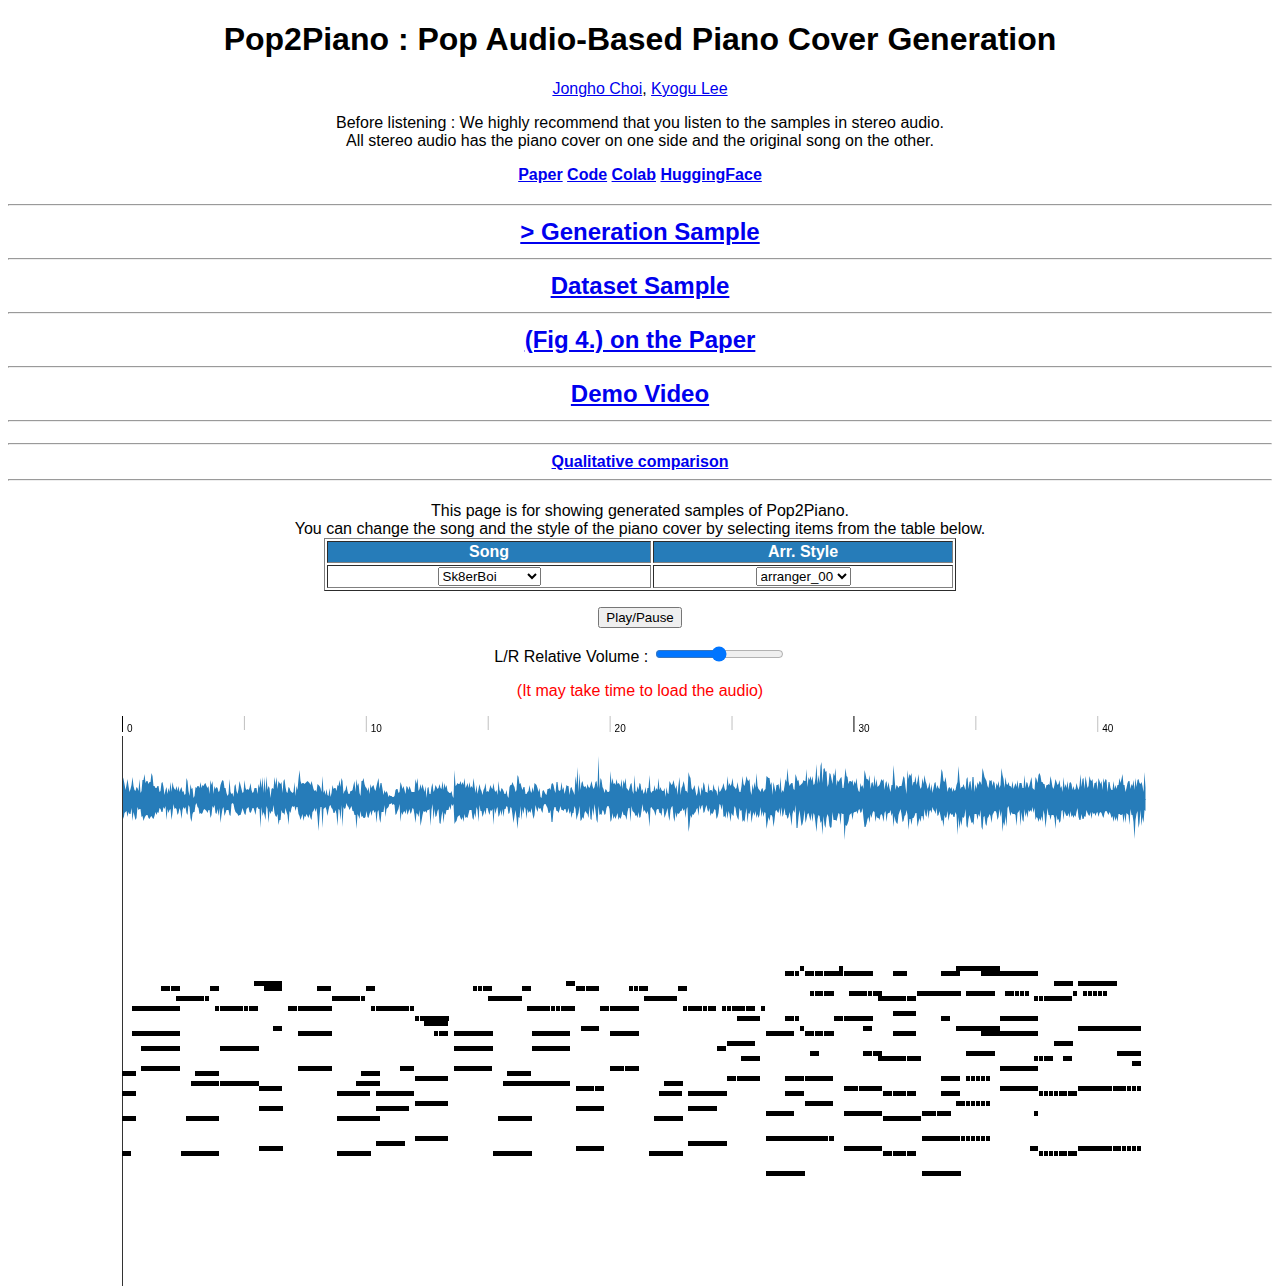
<file: index.html>
<!DOCTYPE html>
<html>

<head>
    <link rel="stylesheet" href="https://use.fontawesome.com/releases/v5.4.1/css/all.css"
        integrity="sha384-5sAR7xN1Nv6T6+dT2mhtzEpVJvfS3NScPQTrOxhwjIuvcA67KV2R5Jz6kr4abQsz" crossorigin="anonymous">
    <meta charset="utf-8">
    <script src="plugins/wavesurfer.min.js"></script>
    <script src="plugins/wavesurfer-regions.js"></script>
    <script src="plugins/wavesurfer.timeline.min.js"></script>
    <script src="plugins/jquery-1.12.4.min.js"></script>
    <link rel="stylesheet" href="index.css">
    <title>Pop2Piano</title>
</head>

<body>
    <center>
        <h1>Pop2Piano : Pop Audio-Based Piano Cover Generation</h2>
            <p style="width: 100%">
                <a href="mailto:jongho.choi@rebellions.ai">Jongho Choi</a>, <a href="mailto:kglee@snu.ac.kr">Kyogu
                    Lee</a>
            </p>
            <p>
                Before listening : We highly recommend that you listen to the samples in stereo audio.<br>
                All stereo audio has the piano cover on one side and the original song on the other.
            </p>
            <!-- <button onclick="location.href='https://arxiv.org/abs/2211.00895';">
                <i class="far fa-file"></i> Paper
            </button>
            <button onclick="location.href='https://github.com/sweetcocoa/pop2piano';">
                <i class="fab fa-github"></i> Github
            </button>
            <button onclick="location.href='https://bit.ly/pop2piano-colab';">
                <i class="fab fa-google-drive"></i> Colab
            </button>
            <button onclick="location.href='https://bit.ly/pop2piano-huggingface';">
                <i class="far fa-smile-beam"></i> HuggingFace
            </button> -->
            <strong>
                <a href="https://arxiv.org/abs/2211.00895" class="far fa-file">Paper</span></a>
                <a href="https://github.com/sweetcocoa/pop2piano" class="fab fa-github">Code</a>
                <a href="https://bit.ly/pop2piano-colab" class="fab fa-google-drive">Colab</a>
                <a href="https://bit.ly/pop2piano-huggingface" class="far fa-smile-beam">HuggingFace</a>
            </strong>
            <h2>
                <hr>
                <a href="index.html">> Generation Sample</a>
                <hr>
                <a href="dataset.html">Dataset Sample</a>
                <hr>
                <a href="fig_on_paper.html">(Fig 4.) on the Paper</a>
                <hr>
                <a href="https://www.youtube.com/watch?v=-SuI6snsbc4" class="fab fa-youtube"><span class='label'>Demo
                        Video</span></a>
                <hr>
            </h2>
            <h4>
                <hr>
                <a href="compare.html">Qualitative comparison</a>
                <hr>
            </h4>
            This page is for showing generated samples of Pop2Piano.<br>
            You can change the song and the style of the piano cover by selecting items from the table below.
            <div id='song_choose'>
                <table border="1" , width=50%>
                    <th bgcolor="#267CB9" style="color: white;">Song</th>
                    <th bgcolor="#267CB9" style="color: white;">Arr. Style</th>
                    <tr align="center">
                        <td>
                            <select id="s_pop">
                                <option value="Sk8erBoi">Sk8erBoi</option>
                                <option value="BadRomance">BadRomance</option>
                                <option value="BornThisWay">BornThisWay</option>
                                <option value="FkinPerfect">FkinPerfect</option>
                                <option value="LoveDive">LoveDive</option>
                            </select>
                        </td>
                        <td>
                            <select id="s_arranger">
                                <option value="arranger_00">arranger_00</option>
                                <option value="arranger_01">arranger_01</option>
                                <option value="arranger_02">arranger_02</option>
                                <option value="arranger_03">arranger_03</option>
                                <option value="arranger_04">arranger_04</option>
                                <option value="arranger_05">arranger_05</option>
                                <option value="arranger_06">arranger_06</option>
                                <option value="arranger_07">arranger_07</option>
                                <option value="arranger_08">arranger_08</option>
                                <option value="arranger_09">arranger_09</option>
                                <option value="arranger_10">arranger_10</option>
                                <option value="arranger_11">arranger_11</option>
                                <option value="arranger_12">arranger_12</option>
                                <option value="arranger_13">arranger_13</option>
                                <option value="arranger_14">arranger_14</option>
                                <option value="arranger_15">arranger_15</option>
                                <option value="arranger_16">arranger_16</option>
                                <option value="arranger_17">arranger_17</option>
                                <option value="arranger_18">arranger_18</option>
                                <option value="arranger_19">arranger_19</option>
                                <option value="arranger_20">arranger_20</option>
                            </select>
                        </td>

                    </tr>

                </table>

                <p>
                    <i class="fa fa-play" aria-hidden="true"></i><button onclick="togglePlay()">Play/Pause</button>
                </p>
                <p>
                    L/R Relative Volume : <input id="panner-input" type="range" min="-20" max="0" value="-10" />
                </p>
                <p style="color: red">(It may take time to load the audio)</p>
            </div>
    </center>
    <div id='button_block'>
        <div id='right_region'>
            <div id="waveform-timeline"></div>
            <div id="waveform"></div>
        </div>
    </div>

    <script type="text/javascript">
        var wavesurfer = WaveSurfer.create({
            container: '#waveform',
            waveColor: '#267CB9',
            progressColor: '#00008B',
            barHeight: 5,
        });

        (function () {
            wavesurfer.merger = wavesurfer.backend.ac.createChannelMerger(2);
            wavesurfer.splitter = wavesurfer.backend.ac.createChannelSplitter(2);
            wavesurfer.leftGain = wavesurfer.backend.ac.createGain();
            wavesurfer.rightGain = wavesurfer.backend.ac.createGain();
            wavesurfer.backend.setFilters([wavesurfer.splitter, wavesurfer.merger]);


            let onChange = function () {
                let xFloat = (parseInt(slider.value) / 20);
                wavesurfer.splitter.connect(wavesurfer.leftGain, 0);
                wavesurfer.splitter.connect(wavesurfer.rightGain, 1);
                wavesurfer.leftGain.gain.value = xFloat;
                wavesurfer.rightGain.gain.value = -xFloat;
                wavesurfer.leftGain.connect(wavesurfer.merger, 0, 0);
                wavesurfer.rightGain.connect(wavesurfer.merger, 0, 1);
            };
            let slider = document.querySelector('#panner-input');
            slider.addEventListener('input', onChange);
            slider.addEventListener('change', onChange);
            onChange();
        })();


        //create wave form
        load_song('arranger_00')


        $('#s_pop').on('change', function () {
            load_song($('#s_arranger').val())
        })

        $('#s_arranger').on('change', function () {
            load_song(this.value)
        })

        function togglePlay() {
            wavesurfer.params.barHeight = 10;
            wavesurfer.playPause()
        }

        function load_song(arranger) {
            name = arranger
            wavesurfer.load('assets/' + $("#s_pop").val() + "/" + arranger + '/play.mp3');
            wavesurfer.on('ready', function () {
                wavesurfer.params.barHeight = 10;
                if (arranger == name) {
                    var timeline = Object.create(WaveSurfer.Timeline);
                    timeline.init({
                        wavesurfer: wavesurfer,
                        container: '#waveform-timeline'
                    });
                    show_result($("#s_pop").val(), arranger)
                }
            });
        }

        function show_result(pop, arranger) {
            wavesurfer.clearRegions()
            $.getJSON('assets/' + pop + '/' + arranger + '/' + 'notes.json', function (data) {
                for (j in data) {
                    wavesurfer.addRegion({ start: data[j]['start'], end: data[j]['end'], top: (128 - data[j]['pitch']) * 5, color: 'hsla(0, 0%, 0%, 1.0)' });
                }
            });
        }

        $("wave").first().css("height", 550);

    </script>

</body>

</html>
</file>
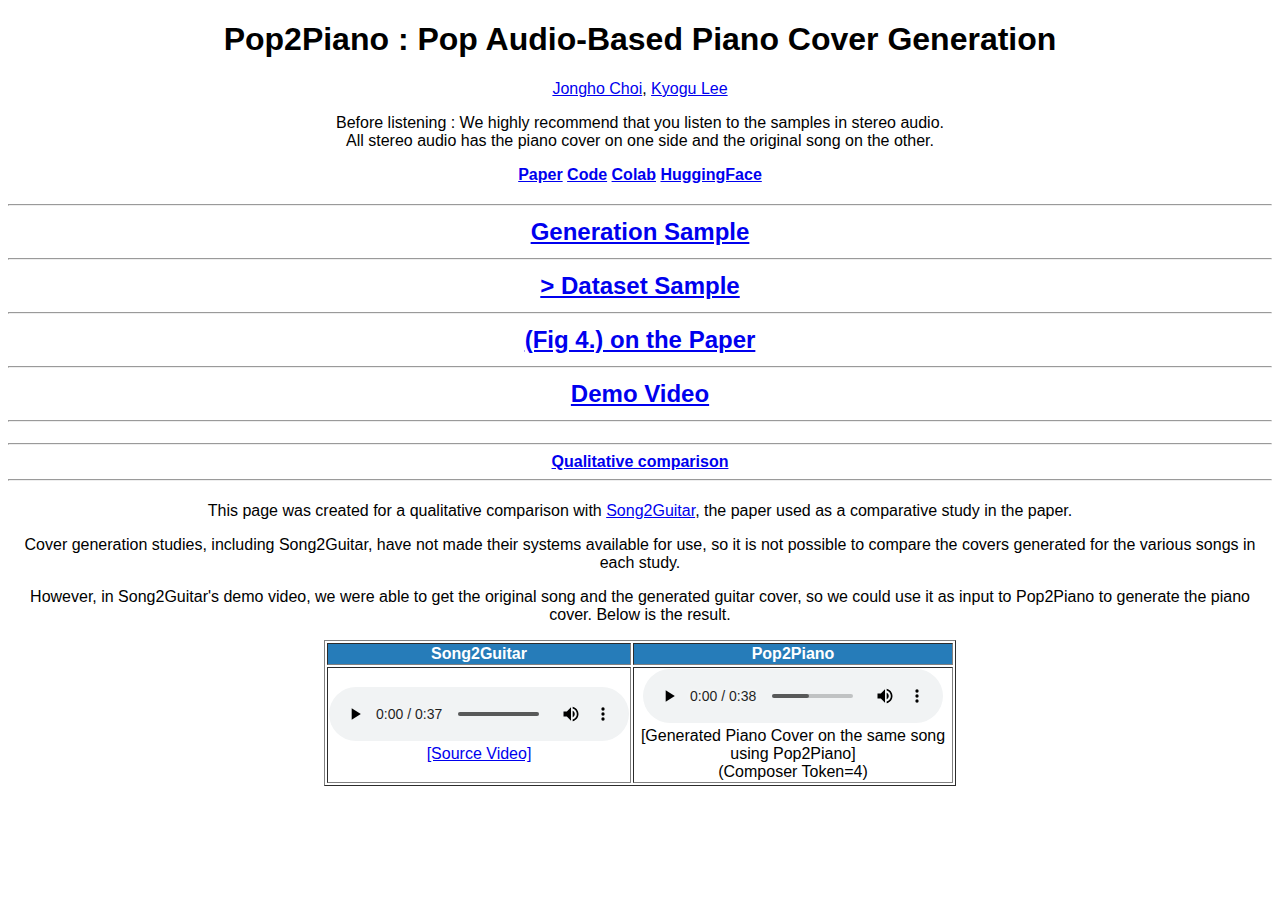
<file: compare.html>
<!DOCTYPE html>
<html>

<head>
    <link rel="stylesheet" href="https://use.fontawesome.com/releases/v5.4.1/css/all.css"
        integrity="sha384-5sAR7xN1Nv6T6+dT2mhtzEpVJvfS3NScPQTrOxhwjIuvcA67KV2R5Jz6kr4abQsz" crossorigin="anonymous">
    <meta charset="utf-8">
    <script src="plugins/wavesurfer.min.js"></script>
    <script src="plugins/wavesurfer-regions.js"></script>
    <script src="plugins/wavesurfer.timeline.min.js"></script>
    <script src="plugins/jquery-1.12.4.min.js"></script>
    <link rel="stylesheet" href="index.css">
    <title>Pop2Piano</title>
</head>

<body>
    <center>
        <h1>Pop2Piano : Pop Audio-Based Piano Cover Generation</h2>
            <p style="width: 100%">
                <a href="mailto:jongho.choi@rebellions.ai">Jongho Choi</a>, <a href="mailto:kglee@snu.ac.kr">Kyogu
                    Lee</a>
            </p>
            <p>
                Before listening : We highly recommend that you listen to the samples in stereo audio.<br>
                All stereo audio has the piano cover on one side and the original song on the other.
            </p>
            <strong>
                <a href="https://arxiv.org/abs/2211.00895" class="far fa-file">Paper</span></a>
                <a href="https://github.com/sweetcocoa/pop2piano" class="fab fa-github">Code</a>
                <a href="https://bit.ly/pop2piano-colab" class="fab fa-google-drive">Colab</a>
                <a href="https://bit.ly/pop2piano-huggingface" class="far fa-smile-beam">HuggingFace</a>
            </strong>
            <h2>
                <hr>
                <a href="index.html">Generation Sample</a>
                <hr>
                <a href="dataset.html">> Dataset Sample</a>
                <hr>
                <a href="fig_on_paper.html">(Fig 4.) on the Paper</a>
                <hr>
                <a href="https://www.youtube.com/watch?v=-SuI6snsbc4" class="fab fa-youtube"><span class='label'>Demo
                        Video</span></a>
                <hr>
            </h2>
            <h4>
                <hr>
                <a href="compare.html">Qualitative comparison</a>
                <hr>
            </h4>

            This page was created for a qualitative comparison with <a
                href="https://staff.aist.go.jp/m.goto/PAPER/ISMIR2017ariga.pdf">Song2Guitar</a>, the paper used as a
            comparative study
            in the paper. <p>
                Cover generation studies, including Song2Guitar, have not made their systems available for
                use, so it is not possible to compare the covers generated for the various songs in each study.
            <p>
                However, in Song2Guitar's demo video, we were able to get the original song and the generated guitar
                cover, so we could use it as input to Pop2Piano to generate the piano cover. Below is the result.
            <p>

            <div id='song_choose'>
                <table border="1" , width=50%>
                    <th bgcolor="#267CB9" style="color: white;">Song2Guitar</th>
                    <th bgcolor="#267CB9" style="color: white;">Pop2Piano</th>
                    <tr align="center">
                        <td>
                            <audio controls src="assets/Compare/Song2Guitar/output.mp3">
                                <a href="assets/Compare/Song2Guitar/output.mp3">
                                    Download audio
                                </a>
                            </audio>
                            <br>
                            <a href="https://www.youtube.com/watch?v=fN4-ibh7ZDI">[Source Video]</a>
                        </td>
                        <td>
                            <audio controls src="assets/Compare/Pop2Piano/output.mp3">
                                <a href="assets/Compare/Pop2Piano/output.mp3">
                                    Download audio
                                </a>
                            </audio>
                            <br> [Generated Piano Cover on the same song using Pop2Piano]
                            <br> (Composer Token=4)
                        </td>
                    </tr>
                </table>
            </div>
    </center>

</body>

</html>
</file>
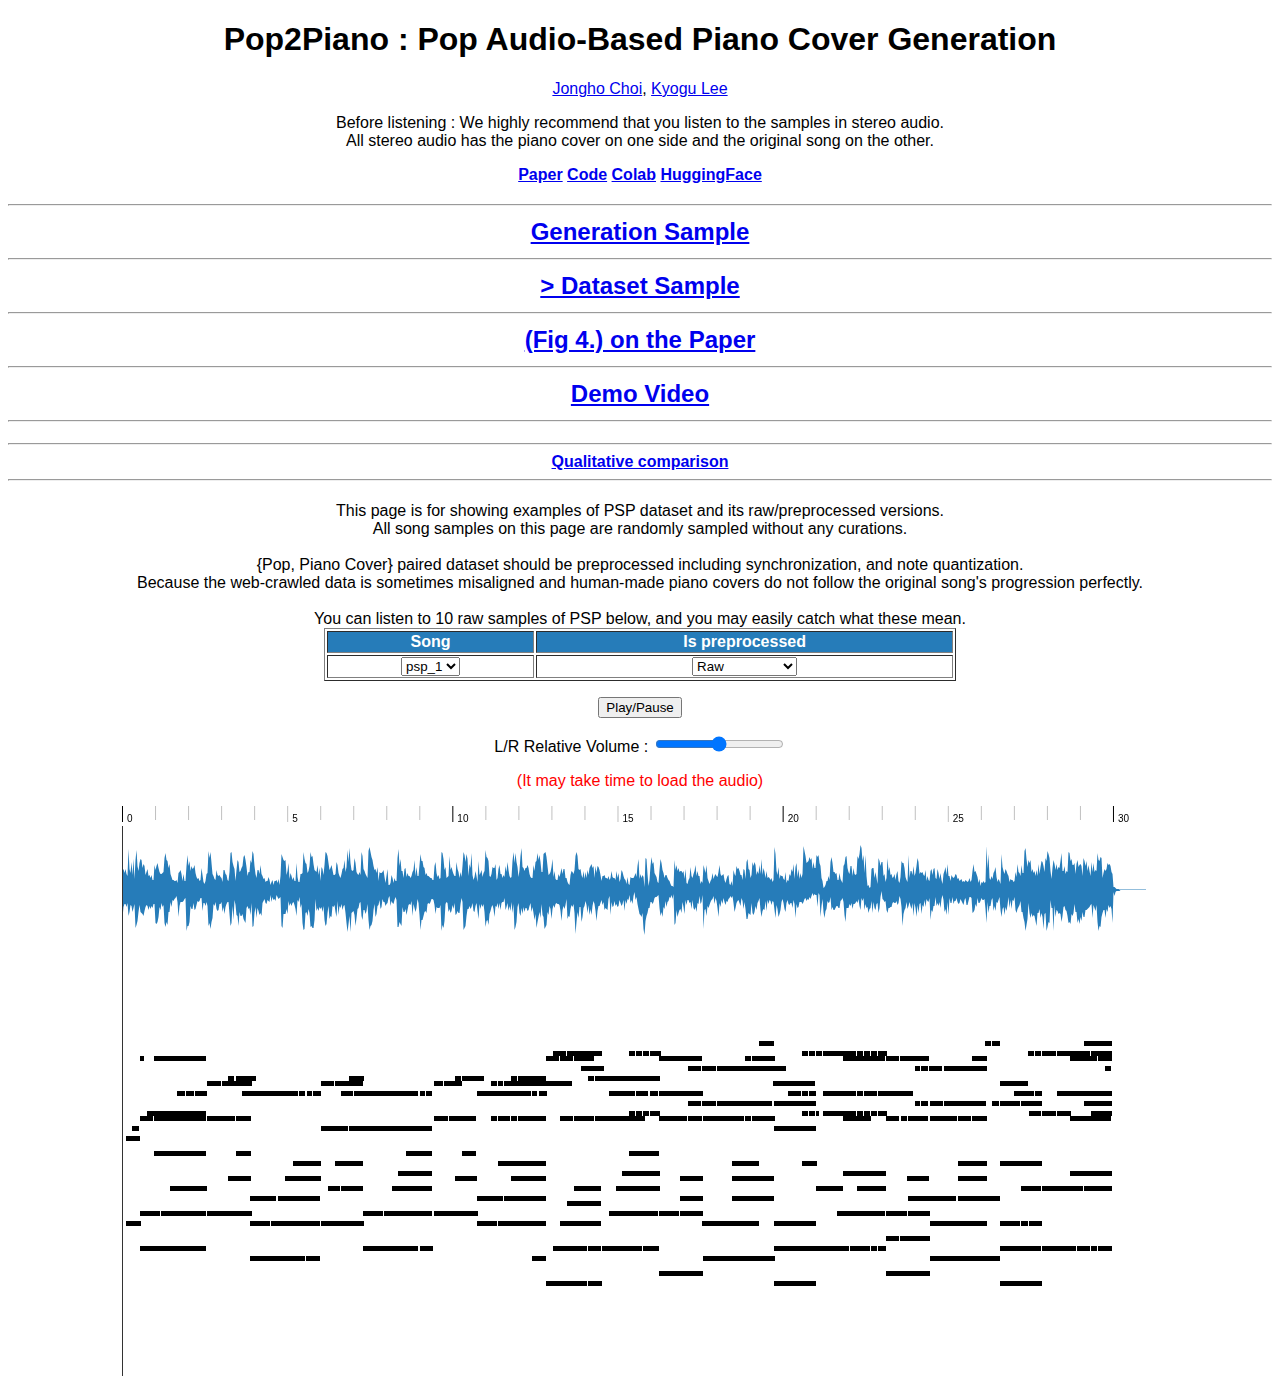
<file: dataset.html>
<!DOCTYPE html>
<html>

<head>
    <link rel="stylesheet" href="https://use.fontawesome.com/releases/v5.4.1/css/all.css"
        integrity="sha384-5sAR7xN1Nv6T6+dT2mhtzEpVJvfS3NScPQTrOxhwjIuvcA67KV2R5Jz6kr4abQsz" crossorigin="anonymous">
    <meta charset="utf-8">
    <script src="plugins/wavesurfer.min.js"></script>
    <script src="plugins/wavesurfer-regions.js"></script>
    <script src="plugins/wavesurfer.timeline.min.js"></script>
    <script src="plugins/jquery-1.12.4.min.js"></script>
    <link rel="stylesheet" href="index.css">
    <title>Pop2Piano</title>
</head>

<body>
    <center>
        <h1>Pop2Piano : Pop Audio-Based Piano Cover Generation</h2>
            <p style="width: 100%">
                <a href="mailto:jongho.choi@rebellions.ai">Jongho Choi</a>, <a href="mailto:kglee@snu.ac.kr">Kyogu
                    Lee</a>
            </p>
            <p>
                Before listening : We highly recommend that you listen to the samples in stereo audio.<br>
                All stereo audio has the piano cover on one side and the original song on the other.
            </p>
            <strong>
                <a href="https://arxiv.org/abs/2211.00895" class="far fa-file">Paper</span></a>
                <a href="https://github.com/sweetcocoa/pop2piano" class="fab fa-github">Code</a>
                <a href="https://bit.ly/pop2piano-colab" class="fab fa-google-drive">Colab</a>
                <a href="https://bit.ly/pop2piano-huggingface" class="far fa-smile-beam">HuggingFace</a>
            </strong>
            <h2>
                <hr>
                <a href="index.html">Generation Sample</a>
                <hr>
                <a href="dataset.html">> Dataset Sample</a>
                <hr>
                <a href="fig_on_paper.html">(Fig 4.) on the Paper</a>
                <hr>
                <a href="https://www.youtube.com/watch?v=-SuI6snsbc4" class="fab fa-youtube"><span class='label'>Demo
                        Video</span></a>
                <hr>
            </h2>
            <h4>
                <hr>
                <a href="compare.html">Qualitative comparison</a>
                <hr>
            </h4>
            This page is for showing examples of PSP dataset and its raw/preprocessed versions.<br>
            All song samples on this page are randomly sampled without any curations.<br>
            <br>
            {Pop, Piano Cover} paired dataset should be preprocessed including synchronization, and note
            quantization.<br>
            Because the web-crawled data is sometimes misaligned and human-made piano covers do not follow the original
            song's progression perfectly.<br>
            <br>
            You can listen to 10 raw samples of PSP below, and you may easily catch what these mean.

            <div id='song_choose'>
                <table border="1" , width=50%>
                    <th bgcolor="#267CB9" style="color: white;">Song</th>
                    <th bgcolor="#267CB9" style="color: white;">Is preprocessed</th>
                    <tr align="center">
                        <td>
                            <select id="s_pop">
                                <option value="wqF8UeNCi6I">psp_1</option>
                                <option value="vBu179-5WHc">psp_2</option>
                                <option value="QWJRLEDde6Q">psp_3</option>
                                <option value="obmbuEjTRWE">psp_4</option>
                                <option value="llYG9PWOSnU">psp_5</option>
                                <option value="jgmgx-Yn54c">psp_6</option>
                                <option value="G6A3DT_wwxM">psp_7</option>
                                <option value="fD0iWA78Hcw">psp_8</option>
                                <option value="6hgkkngtKuk">psp_9</option>
                            </select>
                        </td>
                        <td>
                            <select id="s_arranger">
                                <option value="raw">Raw</option>
                                <option value="preprocessed">Preprocessed</option>
                            </select>
                        </td>

                    </tr>

                </table>

                <p>
                    <i class="fa fa-play" aria-hidden="true"></i><button onclick="togglePlay()">Play/Pause</button>
                </p>
                <p>
                    L/R Relative Volume : <input id="panner-input" type="range" min="-20" max="0" value="-10" />
                </p>
                <p style="color: red">(It may take time to load the audio)</p>
            </div>
    </center>
    <div id='button_block'>
        <div id='right_region'>
            <div id="waveform-timeline"></div>
            <div id="waveform"></div>
        </div>
    </div>

    <script type="text/javascript">
        var wavesurfer = WaveSurfer.create({
            container: '#waveform',
            waveColor: '#267CB9',
            progressColor: '#00008B',
            barHeight: 5,
        });

        (function () {
            wavesurfer.merger = wavesurfer.backend.ac.createChannelMerger(2);
            wavesurfer.splitter = wavesurfer.backend.ac.createChannelSplitter(2);
            wavesurfer.leftGain = wavesurfer.backend.ac.createGain();
            wavesurfer.rightGain = wavesurfer.backend.ac.createGain();
            wavesurfer.backend.setFilters([wavesurfer.splitter, wavesurfer.merger]);


            let onChange = function () {
                let xFloat = (parseInt(slider.value) / 20);
                wavesurfer.splitter.connect(wavesurfer.leftGain, 0);
                wavesurfer.splitter.connect(wavesurfer.rightGain, 1);
                wavesurfer.leftGain.gain.value = xFloat;
                wavesurfer.rightGain.gain.value = -xFloat;
                wavesurfer.leftGain.connect(wavesurfer.merger, 0, 0);
                wavesurfer.rightGain.connect(wavesurfer.merger, 0, 1);
            };
            let slider = document.querySelector('#panner-input');
            slider.addEventListener('input', onChange);
            slider.addEventListener('change', onChange);
            onChange();
        })();


        //create wave form
        load_song('raw')


        $('#s_pop').on('change', function () {
            load_song($('#s_arranger').val())
        })

        $('#s_arranger').on('change', function () {
            load_song(this.value)
        })

        function togglePlay() {
            wavesurfer.params.barHeight = 10;
            wavesurfer.playPause()
        }

        function load_song(arranger) {
            name = arranger
            wavesurfer.load('assets/dataset/' + $("#s_pop").val() + "/" + arranger + '/play.mp3');
            wavesurfer.on('ready', function () {
                wavesurfer.params.barHeight = 10;
                if (arranger == name) {
                    var timeline = Object.create(WaveSurfer.Timeline);
                    timeline.init({
                        wavesurfer: wavesurfer,
                        container: '#waveform-timeline'
                    });
                    show_result($("#s_pop").val(), arranger)
                }
            });
        }

        function show_result(pop, arranger) {
            wavesurfer.clearRegions()
            $.getJSON('assets/dataset/' + pop + '/' + arranger + '/' + 'notes.json', function (data) {
                for (j in data) {
                    wavesurfer.addRegion({ start: data[j]['start'], end: data[j]['end'], top: (128 - data[j]['pitch']) * 5, color: 'hsla(0, 0%, 0%, 1.0)' });
                }
            });
        }

        $("wave").first().css("height", 550);

    </script>

</body>

</html>
</file>
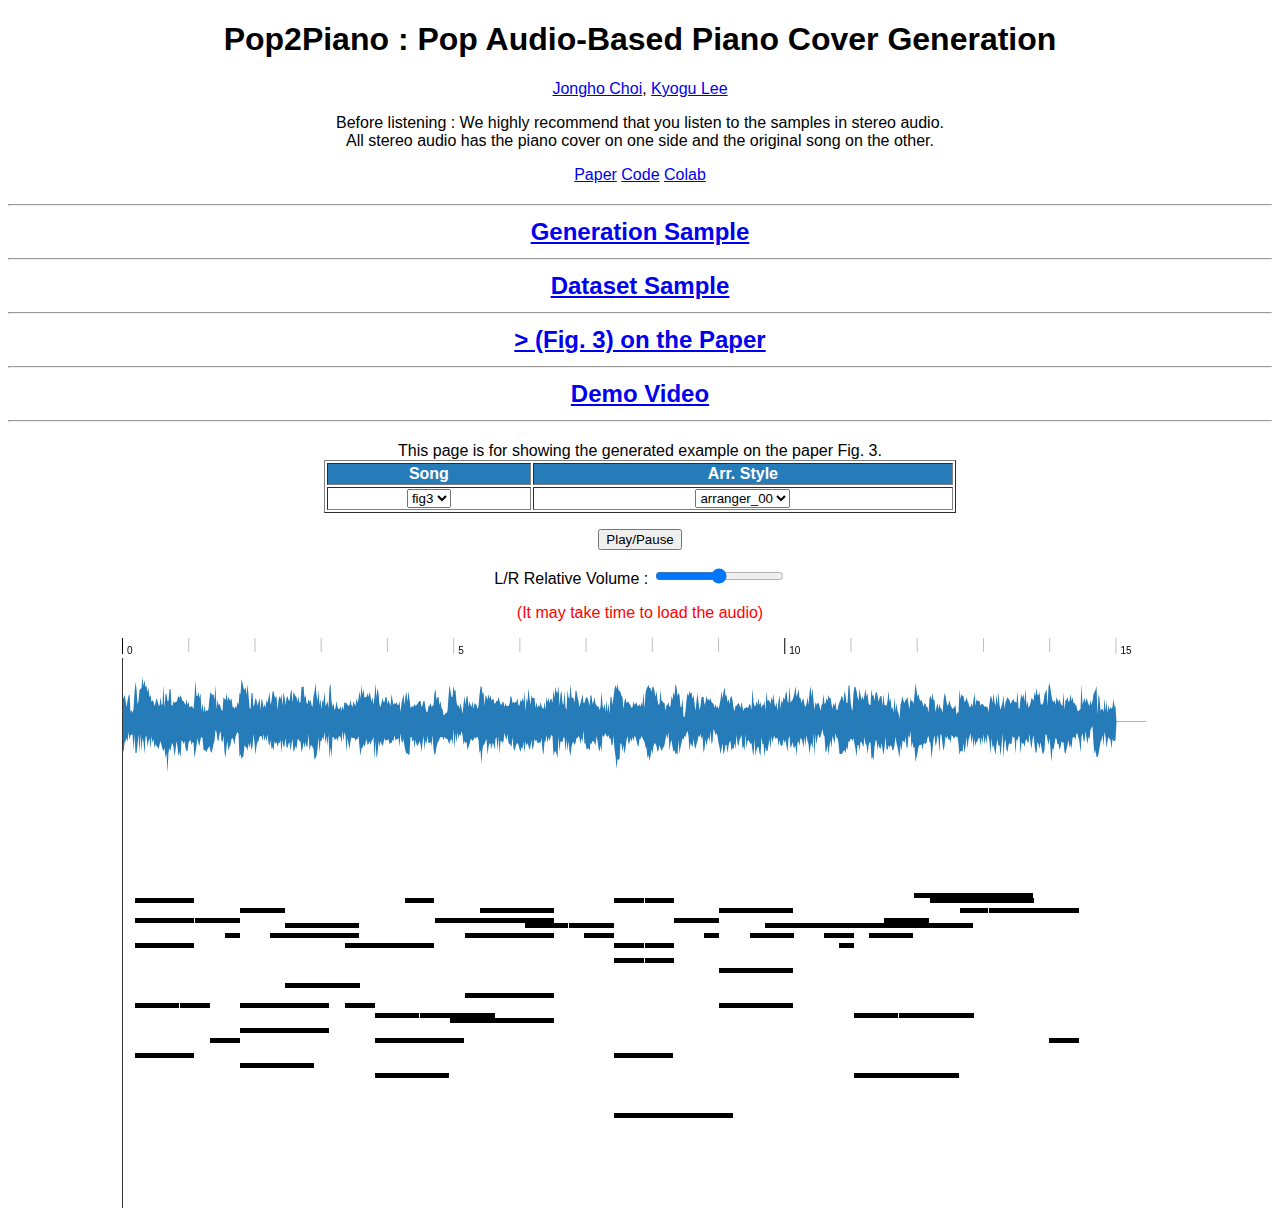
<file: fig3.html>
<!DOCTYPE html>
<html>

<head>
    <link rel="stylesheet" href="https://use.fontawesome.com/releases/v5.4.1/css/all.css"
        integrity="sha384-5sAR7xN1Nv6T6+dT2mhtzEpVJvfS3NScPQTrOxhwjIuvcA67KV2R5Jz6kr4abQsz" crossorigin="anonymous">
    <meta charset="utf-8">
    <script src="plugins/wavesurfer.min.js"></script>
    <script src="plugins/wavesurfer-regions.js"></script>
    <script src="plugins/wavesurfer.timeline.min.js"></script>
    <script src="plugins/jquery-1.12.4.min.js"></script>
    <link rel="stylesheet" href="index.css">
    <title>Pop2Piano</title>
</head>

<body>
    <center>
        <h1>Pop2Piano : Pop Audio-Based Piano Cover Generation</h2>
            <p style="width: 100%">
                <a href="mailto:jongho.choi@rebellions.ai">Jongho Choi</a>, <a href="mailto:kglee@snu.ac.kr">Kyogu
                    Lee</a>
            </p>
            <p>
                Before listening : We highly recommend that you listen to the samples in stereo audio.<br>
                All stereo audio has the piano cover on one side and the original song on the other.
            </p>
            <a href="https://Anonymous_for_Review">Paper</span></a>
            <a href="https://github.com/sweetcocoa/pop2piano" class="fab fa-github"><span class="label">Code</span></a>
            <a href="https://bit.ly/pop2piano-colab" class="fab fa-google-drive"><span class="label">Colab</span></a>
            <h2>
                <hr>
                <a href="index.html">Generation Sample</a>
                <hr>
                <a href="dataset.html">Dataset Sample</a>
                <hr>
                <a href="fig3.html">> (Fig. 3) on the Paper</a>
                <hr>
                <a href="https://www.youtube.com/watch?v=-SuI6snsbc4" class="fab fa-youtube"><span class='label'>Demo
                        Video</span></a>
                <hr>
            </h2>


            This page is for showing the generated example on the paper Fig. 3.<br>

            <div id='song_choose'>
                <table border="1" , width=50%>
                    <th bgcolor="#267CB9" style="color: white;">Song</th>
                    <th bgcolor="#267CB9" style="color: white;">Arr. Style</th>
                    <tr align="center">
                        <td>
                            <select id="s_pop">
                                <option value="fig3">fig3</option>
                            </select>
                        </td>
                        <td>
                            <select id="s_arranger">
                                <option value="arranger_00">arranger_00</option>
                            </select>
                        </td>

                    </tr>

                </table>

                <p>
                    <i class="fa fa-play" aria-hidden="true"></i><button onclick="togglePlay()">Play/Pause</button>
                </p>
                <p>
                    L/R Relative Volume : <input id="panner-input" type="range" min="-20" max="0" value="-10" />
                </p>
                <p style="color: red">(It may take time to load the audio)</p>
            </div>
    </center>
    <div id='button_block'>
        <div id='right_region'>
            <div id="waveform-timeline"></div>
            <div id="waveform"></div>
        </div>
    </div>

    <script type="text/javascript">
        var wavesurfer = WaveSurfer.create({
            container: '#waveform',
            waveColor: '#267CB9',
            progressColor: '#00008B',
            barHeight: 5,
        });

        (function () {
            wavesurfer.merger = wavesurfer.backend.ac.createChannelMerger(2);
            wavesurfer.splitter = wavesurfer.backend.ac.createChannelSplitter(2);
            wavesurfer.leftGain = wavesurfer.backend.ac.createGain();
            wavesurfer.rightGain = wavesurfer.backend.ac.createGain();
            wavesurfer.backend.setFilters([wavesurfer.splitter, wavesurfer.merger]);


            let onChange = function () {
                let xFloat = (parseInt(slider.value) / 20);
                wavesurfer.splitter.connect(wavesurfer.leftGain, 0);
                wavesurfer.splitter.connect(wavesurfer.rightGain, 1);
                wavesurfer.leftGain.gain.value = xFloat;
                wavesurfer.rightGain.gain.value = -xFloat;
                wavesurfer.leftGain.connect(wavesurfer.merger, 0, 0);
                wavesurfer.rightGain.connect(wavesurfer.merger, 0, 1);
            };
            let slider = document.querySelector('#panner-input');
            slider.addEventListener('input', onChange);
            slider.addEventListener('change', onChange);
            onChange();
        })();


        //create wave form
        load_song('arranger_00')


        $('#s_pop').on('change', function () {
            load_song($('#s_arranger').val())
        })

        $('#s_arranger').on('change', function () {
            load_song(this.value)
        })

        function togglePlay() {
            wavesurfer.params.barHeight = 10;
            wavesurfer.playPause()
        }

        function load_song(arranger) {
            name = arranger
            wavesurfer.load('assets/' + $("#s_pop").val() + "/" + arranger + '/play.mp3');
            wavesurfer.on('ready', function () {
                wavesurfer.params.barHeight = 10;
                if (arranger == name) {
                    var timeline = Object.create(WaveSurfer.Timeline);
                    timeline.init({
                        wavesurfer: wavesurfer,
                        container: '#waveform-timeline'
                    });
                    show_result($("#s_pop").val(), arranger)
                }
            });
        }

        function show_result(pop, arranger) {
            wavesurfer.clearRegions()
            $.getJSON('assets/' + pop + '/' + arranger + '/' + 'notes.json', function (data) {
                for (j in data) {
                    wavesurfer.addRegion({ start: data[j]['start'], end: data[j]['end'], top: (128 - data[j]['pitch']) * 5, color: 'hsla(0, 0%, 0%, 1.0)' });
                }
            });
        }

        $("wave").first().css("height", 550);

    </script>

</body>

</html>
</file>
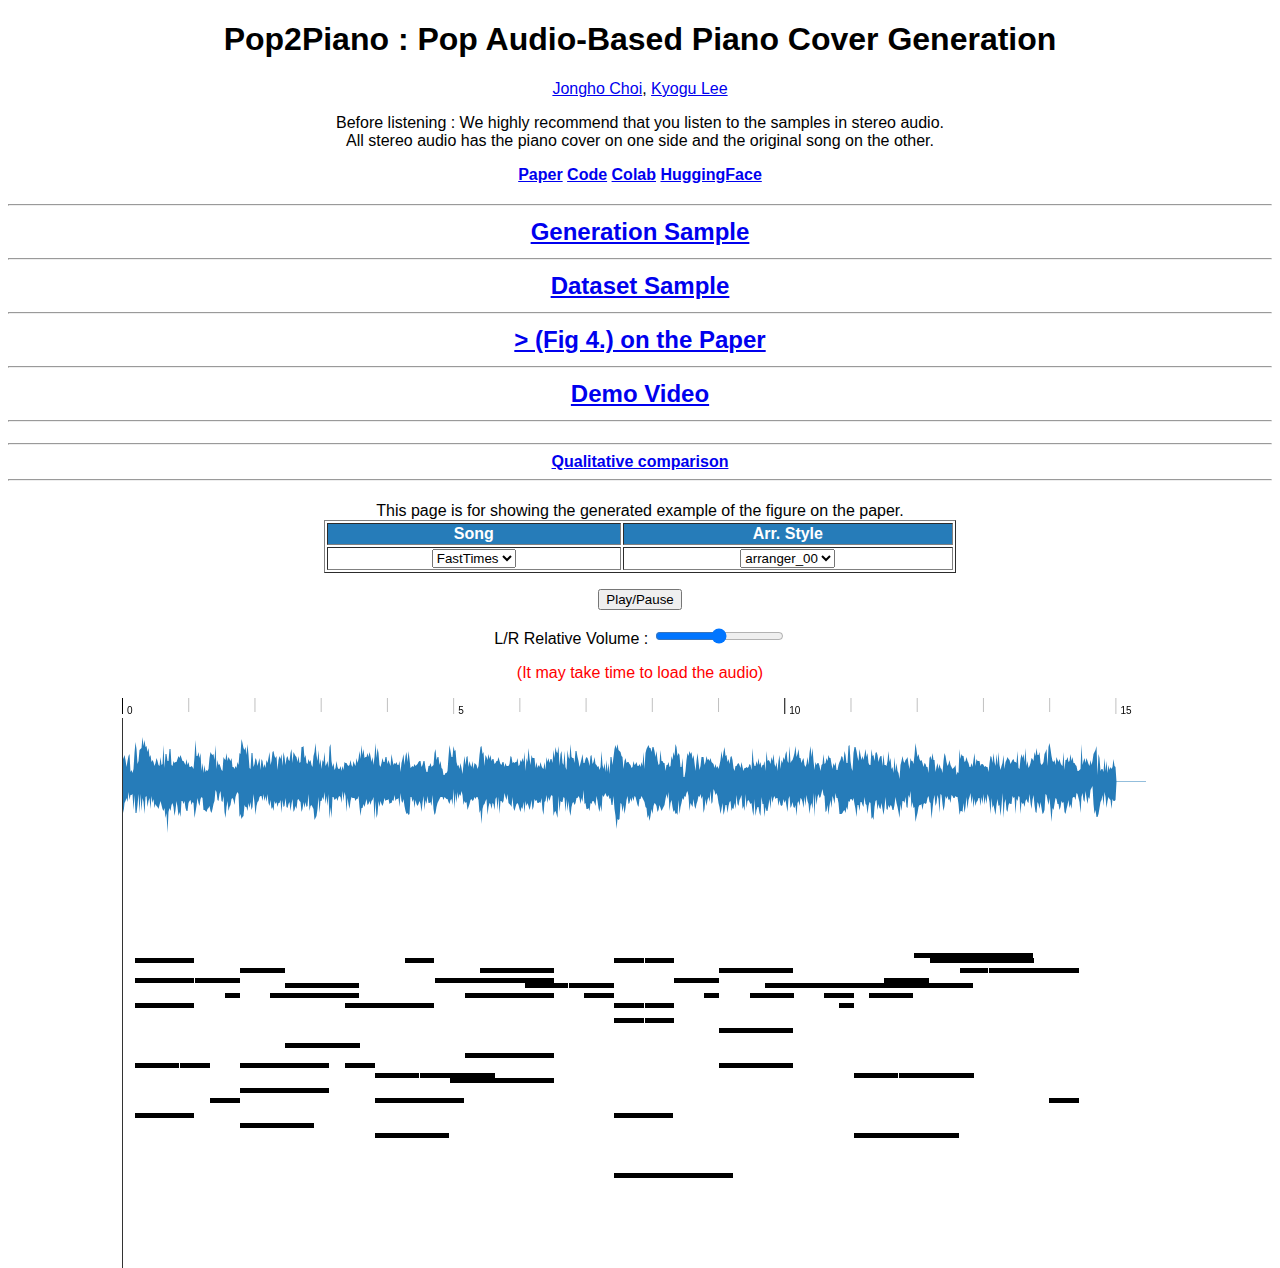
<file: fig_on_paper.html>
<!DOCTYPE html>
<html>

<head>
    <link rel="stylesheet" href="https://use.fontawesome.com/releases/v5.4.1/css/all.css"
        integrity="sha384-5sAR7xN1Nv6T6+dT2mhtzEpVJvfS3NScPQTrOxhwjIuvcA67KV2R5Jz6kr4abQsz" crossorigin="anonymous">
    <meta charset="utf-8">
    <script src="plugins/wavesurfer.min.js"></script>
    <script src="plugins/wavesurfer-regions.js"></script>
    <script src="plugins/wavesurfer.timeline.min.js"></script>
    <script src="plugins/jquery-1.12.4.min.js"></script>
    <link rel="stylesheet" href="index.css">
    <title>Pop2Piano</title>
</head>

<body>
    <center>
        <h1>Pop2Piano : Pop Audio-Based Piano Cover Generation</h2>
            <p style="width: 100%">
                <a href="mailto:jongho.choi@rebellions.ai">Jongho Choi</a>, <a href="mailto:kglee@snu.ac.kr">Kyogu
                    Lee</a>
            </p>
            <p>
                Before listening : We highly recommend that you listen to the samples in stereo audio.<br>
                All stereo audio has the piano cover on one side and the original song on the other.
            </p>
            <strong>
                <a href="https://arxiv.org/abs/2211.00895" class="far fa-file">Paper</span></a>
                <a href="https://github.com/sweetcocoa/pop2piano" class="fab fa-github">Code</a>
                <a href="https://bit.ly/pop2piano-colab" class="fab fa-google-drive">Colab</a>
                <a href="https://bit.ly/pop2piano-huggingface" class="far fa-smile-beam">HuggingFace</a>
            </strong>
            <h2>
                <hr>
                <a href="index.html">Generation Sample</a>
                <hr>
                <a href="dataset.html">Dataset Sample</a>
                <hr>
                <a href="fig_on_paper.html">> (Fig 4.) on the Paper</a>
                <hr>
                <a href="https://www.youtube.com/watch?v=-SuI6snsbc4" class="fab fa-youtube"><span class='label'>Demo
                        Video</span></a>
                <hr>
            </h2>
            <h4>
                <hr>
                <a href="compare.html">Qualitative comparison</a>
                <hr>
            </h4>

            This page is for showing the generated example of the figure on the paper.<br>

            <div id='song_choose'>
                <table border="1" , width=50%>
                    <th bgcolor="#267CB9" style="color: white;">Song</th>
                    <th bgcolor="#267CB9" style="color: white;">Arr. Style</th>
                    <tr align="center">
                        <td>
                            <select id="s_pop">
                                <option value="FastTimes">FastTimes</option>
                            </select>
                        </td>
                        <td>
                            <select id="s_arranger">
                                <option value="arranger_00">arranger_00</option>
                            </select>
                        </td>

                    </tr>

                </table>

                <p>
                    <i class="fa fa-play" aria-hidden="true"></i><button onclick="togglePlay()">Play/Pause</button>
                </p>
                <p>
                    L/R Relative Volume : <input id="panner-input" type="range" min="-20" max="0" value="-10" />
                </p>
                <p style="color: red">(It may take time to load the audio)</p>
            </div>
    </center>
    <div id='button_block'>
        <div id='right_region'>
            <div id="waveform-timeline"></div>
            <div id="waveform"></div>
        </div>
    </div>

    <script type="text/javascript">
        var wavesurfer = WaveSurfer.create({
            container: '#waveform',
            waveColor: '#267CB9',
            progressColor: '#00008B',
            barHeight: 5,
        });

        (function () {
            wavesurfer.merger = wavesurfer.backend.ac.createChannelMerger(2);
            wavesurfer.splitter = wavesurfer.backend.ac.createChannelSplitter(2);
            wavesurfer.leftGain = wavesurfer.backend.ac.createGain();
            wavesurfer.rightGain = wavesurfer.backend.ac.createGain();
            wavesurfer.backend.setFilters([wavesurfer.splitter, wavesurfer.merger]);


            let onChange = function () {
                let xFloat = (parseInt(slider.value) / 20);
                wavesurfer.splitter.connect(wavesurfer.leftGain, 0);
                wavesurfer.splitter.connect(wavesurfer.rightGain, 1);
                wavesurfer.leftGain.gain.value = xFloat;
                wavesurfer.rightGain.gain.value = -xFloat;
                wavesurfer.leftGain.connect(wavesurfer.merger, 0, 0);
                wavesurfer.rightGain.connect(wavesurfer.merger, 0, 1);
            };
            let slider = document.querySelector('#panner-input');
            slider.addEventListener('input', onChange);
            slider.addEventListener('change', onChange);
            onChange();
        })();


        //create wave form
        load_song('arranger_00')


        $('#s_pop').on('change', function () {
            load_song($('#s_arranger').val())
        })

        $('#s_arranger').on('change', function () {
            load_song(this.value)
        })

        function togglePlay() {
            wavesurfer.params.barHeight = 10;
            wavesurfer.playPause()
        }

        function load_song(arranger) {
            name = arranger
            wavesurfer.load('assets/' + $("#s_pop").val() + "/" + arranger + '/play.mp3');
            wavesurfer.on('ready', function () {
                wavesurfer.params.barHeight = 10;
                if (arranger == name) {
                    var timeline = Object.create(WaveSurfer.Timeline);
                    timeline.init({
                        wavesurfer: wavesurfer,
                        container: '#waveform-timeline'
                    });
                    show_result($("#s_pop").val(), arranger)
                }
            });
        }

        function show_result(pop, arranger) {
            wavesurfer.clearRegions()
            $.getJSON('assets/' + pop + '/' + arranger + '/' + 'notes.json', function (data) {
                for (j in data) {
                    wavesurfer.addRegion({ start: data[j]['start'], end: data[j]['end'], top: (128 - data[j]['pitch']) * 5, color: 'hsla(0, 0%, 0%, 1.0)' });
                }
            });
        }

        $("wave").first().css("height", 550);

    </script>

</body>

</html>
</file>
<file: index.css>
body {
	font-family: "Source Sans Pro", Helvetica, sans-serif;
}

a:hover {
	border-bottom-color: transparent;
	color: #267CB9 !important;
	text-decoration: none;
}

#button_block {
	width: 90%;
}

#right_region {
	width: 90%;
	float: right;
}

.left_region {
	width: 90%;
	display: inline-block;
	/* margin-top: 210px; */
}

.left_region p {
	text-align: right;
	font-size: 20px;
	-webkit-margin-before: 0em;
	-webkit-margin-after: 0em;
	padding-bottom: 12px;
	padding-top: 5px;
}

.wavesurfer-region {
	height: 5px !important;
}

#s_song,
#s_model {
	display: inline-block;
}

#waveform-timeline {
	padding-top: 0px;
}
</file>
